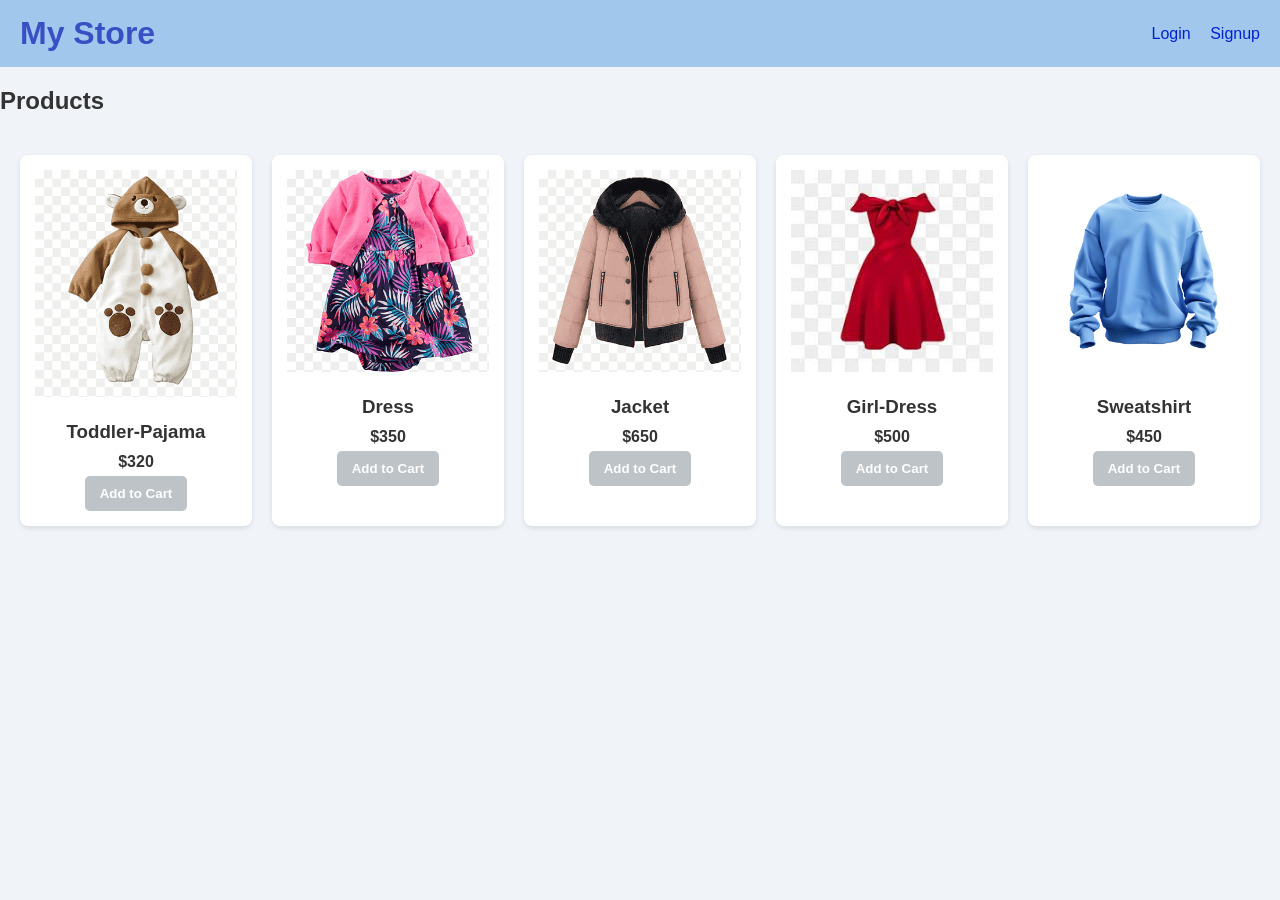
<file: index.html>
<!DOCTYPE html>
<html lang="en">
<head>
  <meta charset="UTF-8" />
  <title>My Store</title>
  <link rel="stylesheet" href="style.css" />
</head>
<body>
  <header>
    <h1>My Store</h1>
    <nav>
      <a id="loginLink" href="login.html">Login</a>
      <a id="signupLink" href="signup.html">Signup</a>
      <a id="logoutLink" href="#" style="display:none;">Logout</a>
      <a id="goToCartBtn" href="cart.html" style="display:none">Go to Cart (<span id="cartCount">0</span>)</a>
    </nav>
  </header>

  <main>
    <h2>Products</h2>
    <div id="productsContainer" class="products-grid"></div>
  </main>

  <script src="store.js"></script>
  <script>
    document.addEventListener("DOMContentLoaded", () => {
      renderProducts();
      updateCartButton();
      updateNav();

      // Attach logout event
      const logoutLink = document.getElementById("logoutLink");
      if (logoutLink) {
        logoutLink.addEventListener("click", () => {
          logout();
        });
      }
    });
  </script>
</body>
</html>
</file>
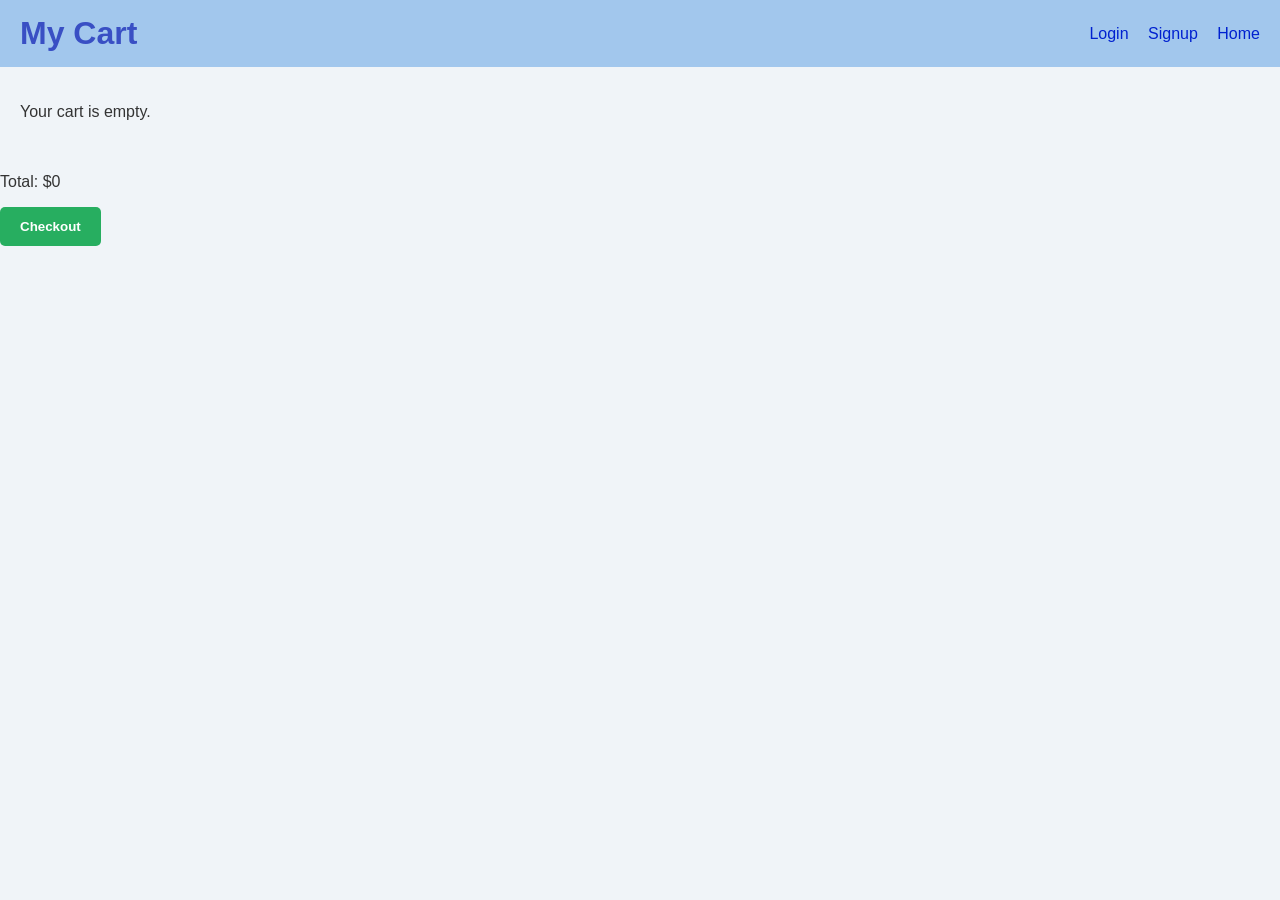
<file: cart.html>
<!DOCTYPE html>
<html lang="en">
<head>
  <meta charset="UTF-8">
  <title>My Cart</title>
  <link rel="stylesheet" href="style.css">
</head>
<body>
<header>
  <h1>My Cart</h1>
  <nav>
    <a id="loginLink" href="login.html">Login</a>
    <a id="signupLink" href="signup.html">Signup</a>
    <a id="logoutLink" href="#" style="display:none;">Logout</a>
    <a href="index.html">Home</a>
  </nav>
</header>

<main>
  <div id="cartContainer"></div>
  <p>Total: $<span id="cartTotal">0</span></p>
  <button id="checkoutBtn">Checkout</button>
</main>

<script src="store.js"></script>
</body>
</html>
</file>
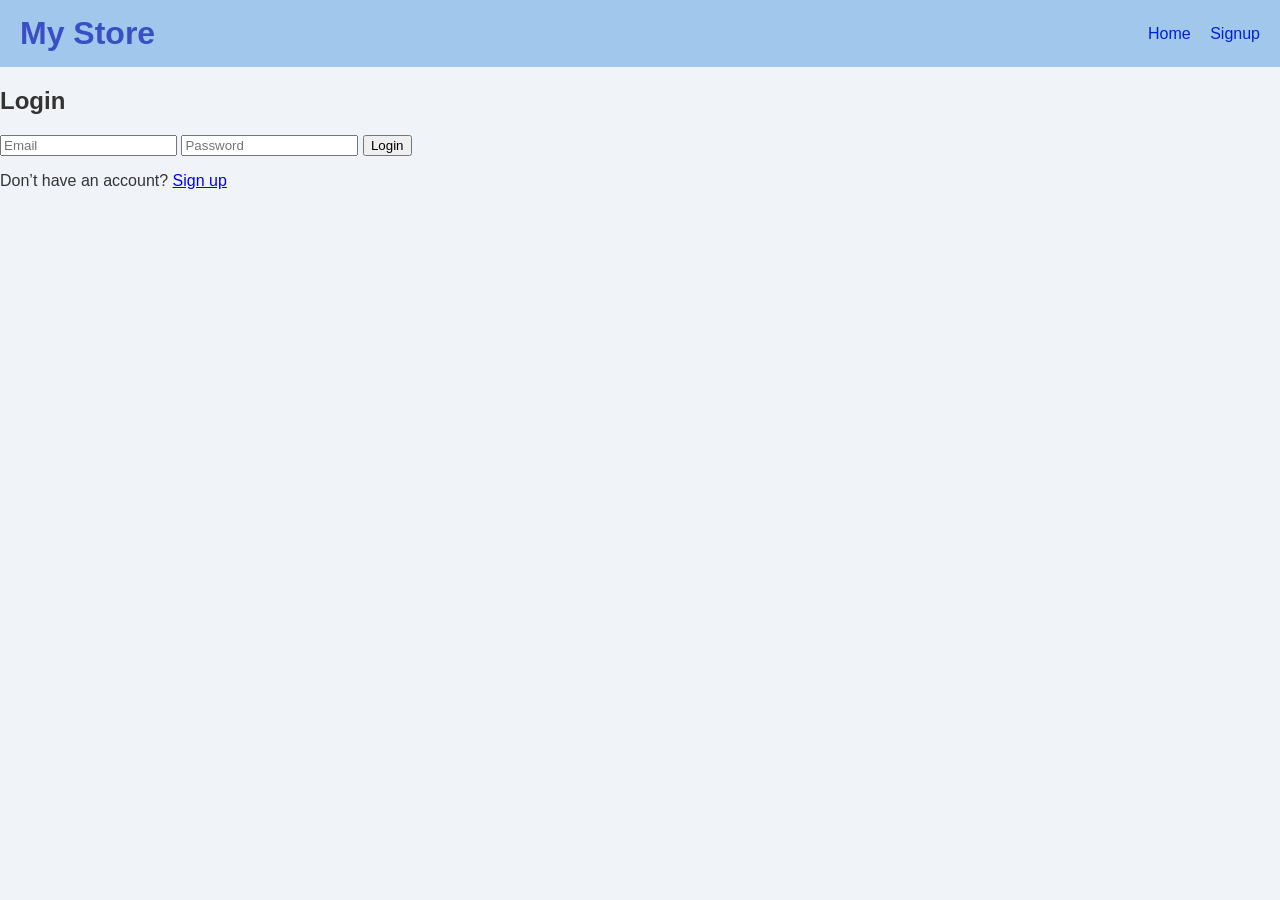
<file: login.html>
<!DOCTYPE html>
<html lang="en">
<head>
  <meta charset="UTF-8">
  <title>Login | My Store</title>
  <link rel="stylesheet" href="style.css">
</head>
<body>
<header>
  <h1>My Store</h1>
  <nav>
    <a href="index.html">Home</a>
    <a href="signup.html">Signup</a>
    <a id="logoutLink" href="#" style="display:none;">Logout</a>
  </nav>
</header>

<main class="login-container">
  <h2>Login</h2>

  <form id="loginForm">
    <input type="email" id="email" placeholder="Email" required>
    <input type="password" id="password" placeholder="Password" required>
    <button type="submit">Login</button>
  </form>

  <p id="loginMsg" class="error-msg"></p>

  <p class="signup-msg">
    Don’t have an account? <a href="signup.html">Sign up</a>
  </p>
</main>

<script src="store.js"></script>
</body>
</html>
</file>
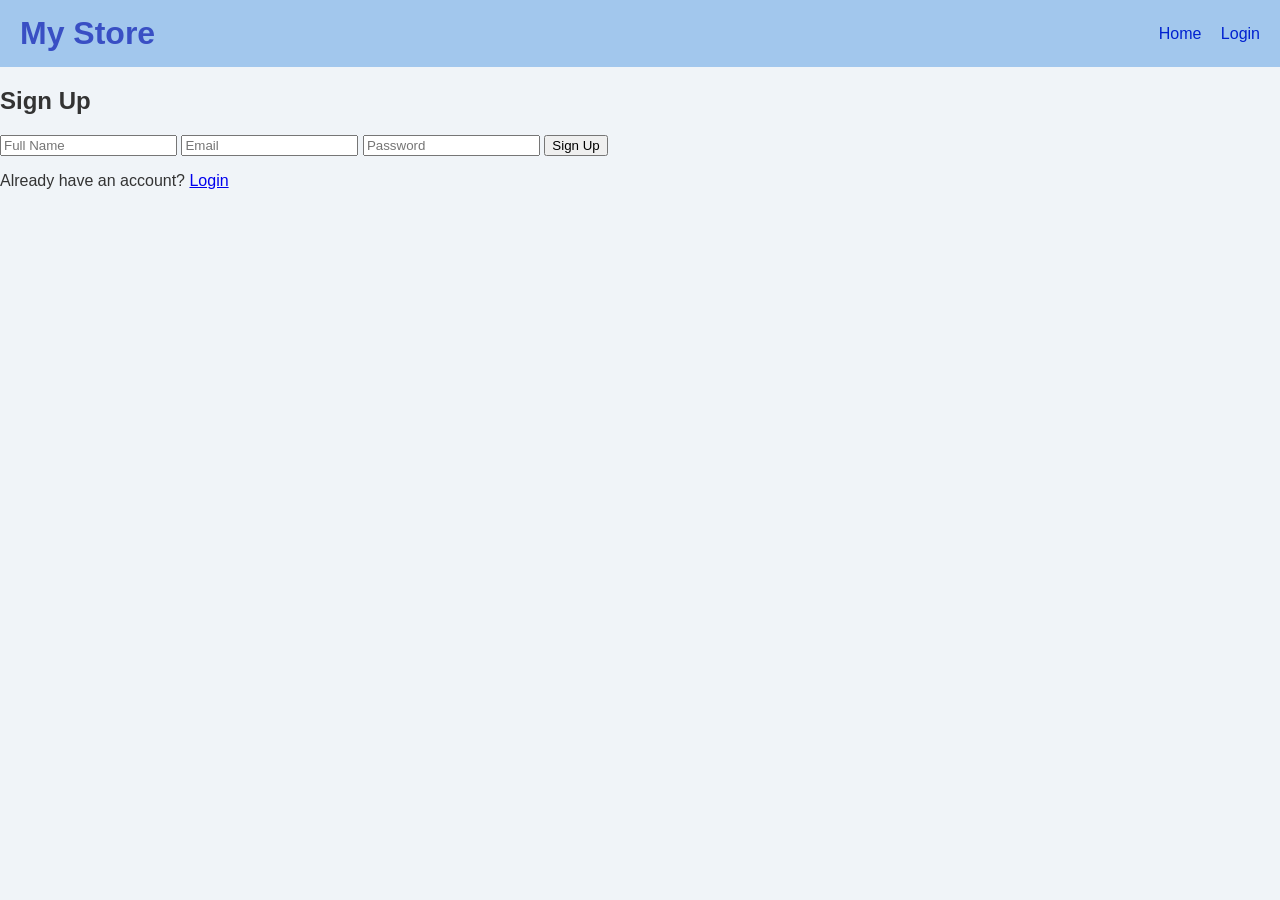
<file: signup.html>
<!DOCTYPE html>
<html lang="en">
<head>
  <meta charset="UTF-8">
  <title>Signup | My Store</title>
  <link rel="stylesheet" href="style.css">
</head>
<body>
<header>
  <h1>My Store</h1>
  <nav>
    <a href="index.html">Home</a>
    <a href="login.html">Login</a>
    <a id="logoutLink" href="#" style="display:none;">Logout</a>
  </nav>
</header>

<main class="signup-container">
  <h2>Sign Up</h2>

  <form id="signupForm">
    <input type="text" id="name" placeholder="Full Name" required>
    <input type="email" id="email" placeholder="Email" required>
    <input type="password" id="password" placeholder="Password" required>
    <button type="submit">Sign Up</button>
  </form>

  <p id="signupMsg" class="error-msg"></p>

  <p class="login-msg">
    Already have an account? <a href="login.html">Login</a>
  </p>
</main>

<script src="store.js"></script>
</body>
</html>
</file>
<file: style.css>
/* ----------------- Body & General ----------------- */
body {
  font-family: Arial, sans-serif;
  margin: 0;
  padding: 0;
  background-color: #f0f4f8; /* Light blue-gray background */
  color: #333;
}

/* ----------------- Header ----------------- */
header {
  background-color: #a2c7ed; /* Dark blue-gray header */
  color: #394fc4;
  padding: 15px 20px;
  display: flex;
  justify-content: space-between;
  align-items: center;
}

header h1 {
  margin: 0;
}

header nav a {
  color: #0021d0;
  text-decoration: none;
  margin-left: 15px;
}

header nav a:hover {
  text-decoration: underline;
}

/* ----------------- Products Grid ----------------- */
.products-grid {
  display: grid;
  grid-template-columns: repeat(auto-fit, minmax(200px, 1fr));
  gap: 20px;
  padding: 20px;
}

/* ----------------- Product Card ----------------- */
.product-card {
  background-color: #ffffff; /* White card background */
  border-radius: 8px;
  padding: 15px;
  box-shadow: 0 2px 5px rgba(0,0,0,0.1);
  text-align: center;
}

.product-card img {
  max-width: 100%;
  height: auto;
  margin-bottom: 10px;
}

.product-card h3 {
  margin: 10px 0;
}

.product-card p {
  font-weight: bold;
  margin: 5px 0;
}

/* ----------------- Add to Cart Button ----------------- */
.product-card button {
  background-color: #539ac8;
  color: white;
  border: none;
  padding: 10px 15px;
  border-radius: 5px;
  cursor: pointer;
  font-weight: bold;
  transition: background-color 0.3s;
}

.product-card button:hover:not(:disabled) {
  background-color: #d35400; /* Darker orange on hover */
}

.product-card button:disabled {
  background-color: #bdc3c7; /* Gray if disabled */
  cursor: not-allowed;
}

/*--------Login/signup----------------*/

/* Auth Container */
.auth-container {
  width: 360px;
  margin: 80px auto;
  background: #fff;
  padding: 30px;
  text-align: center;
  border-radius: 6px;
  box-shadow: 0 0 12px rgba(0,0,0,0.1);
}

.auth-container h2 {
  margin-bottom: 20px;
}

/* Form */
.auth-container input {
  width: 100%;
  padding: 10px;
  margin-bottom: 15px;
  border: 1px solid #ccc;
  border-radius: 4px;
}

.auth-container button {
  width: 100%;
  padding: 10px;
  background: #333;
  color: #fff;
  border: none;
  border-radius: 4px;
  cursor: pointer;
}

.auth-container button:hover {
  background: #555;
}

/* Messages */
.error-msg {
  color: red;
  margin-top: 10px;
}

/* Links */
.auth-link {
  margin-top: 15px;
}

.auth-link a {
  color: #007bff;
  text-decoration: none;
}

.auth-link a:hover {
  text-decoration: underline;
}

/* ----------------- Cart ----------------- */
.cart-grid, #cartContainer {
  padding: 20px;
}

.cart-item {
  display: flex;
  align-items: center;
  margin-bottom: 15px;
  background-color: #ffffff;
  padding: 10px;
  border-radius: 8px;
  box-shadow: 0 1px 3px rgba(0,0,0,0.1);
}

.cart-item img {
  width: 60px;
  height: auto;
  margin-right: 15px;
}

.cart-item span {
  margin-right: 15px;
  font-weight: bold;
}

#checkoutBtn {
  background-color: #27ae60; /* Green checkout button */
  color: white;
  border: none;
  padding: 12px 20px;
  border-radius: 5px;
  cursor: pointer;
  font-weight: bold;
  transition: background-color 0.3s;
}

#checkoutBtn:hover {
  background-color: #219150; /* Darker green on hover */
}
</file>
